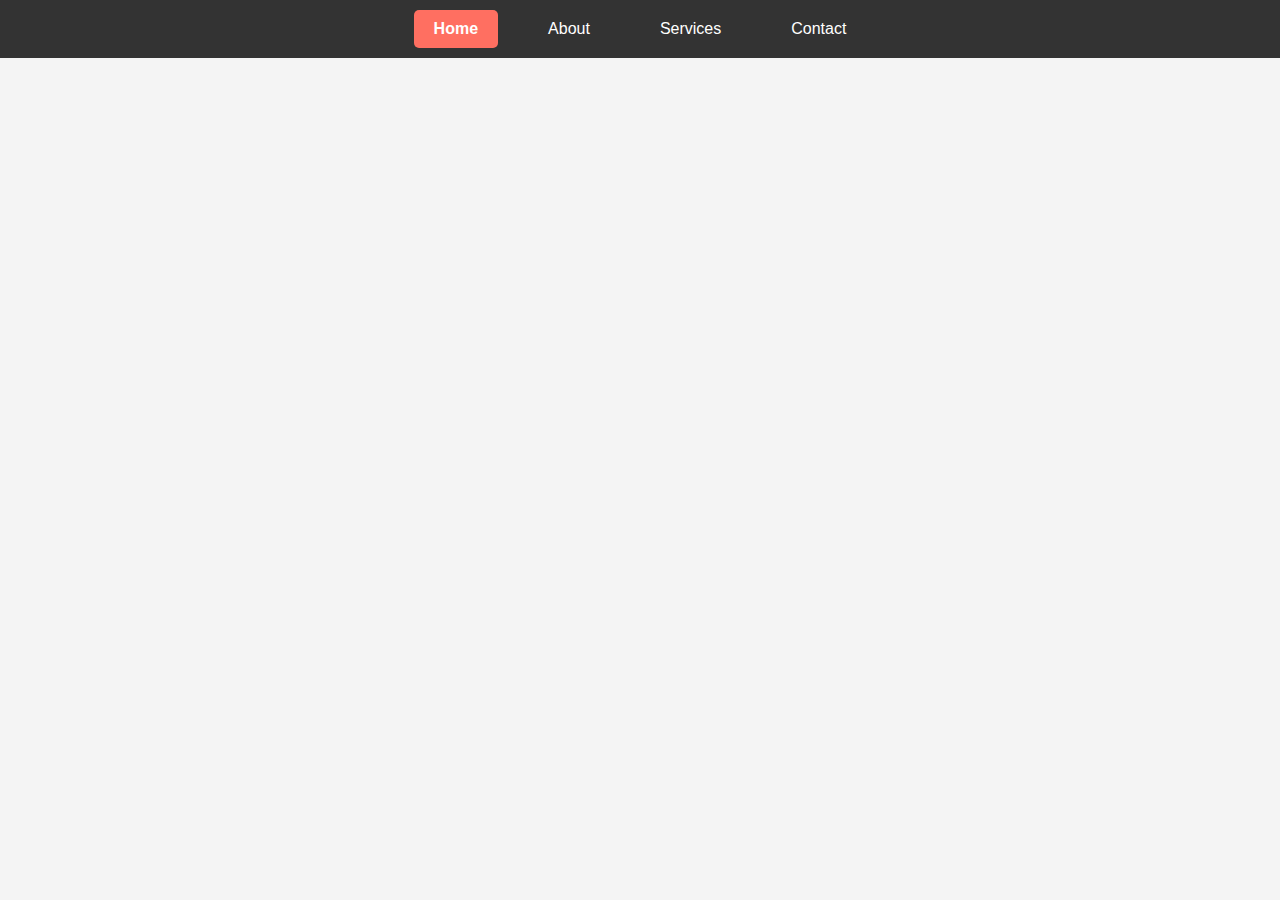
<file: testingpurpose.html>
<!DOCTYPE html>
<html lang="en">
<head>
    <meta charset="UTF-8">
    <meta name="viewport" content="width=device-width, initial-scale=1.0">
    <title>Header Tabs</title>
    <style>
        body {
            font-family: Arial, sans-serif;
            margin: 0;
            padding: 0;
            background-color: #f4f4f4;
        }
        .header {
            background: #333;
            padding: 10px 0;
            text-align: center;
        }
        .nav-tabs {
            display: flex;
            justify-content: center;
            list-style: none;
            padding: 0;
            margin: 0;
        }
        .nav-tabs li {
            margin: 0 15px;
        }
        .nav-tabs a {
            text-decoration: none;
            color: white;
            padding: 10px 20px;
            display: inline-block;
            border-radius: 5px;
            transition: background 0.3s;
        }
        .nav-tabs a:hover {
            background: #555;
        }
        .nav-tabs .active a {
            background: #ff6f61;
            font-weight: bold;
        }
    </style>
</head>
<body>

    <div class="header">
        <ul class="nav-tabs">
            <li class="nav-item active"><a href="index.html">Home</a></li>
            <li class="nav-item"><a href="#">About</a></li>
            <li class="nav-item"><a href="#">Services</a></li>
            <li class="nav-item"><a href="#">Contact</a></li>
        </ul>
    </div>

    <script>
        document.addEventListener("DOMContentLoaded", function () {
            let currentUrl = window.location.pathname.split("/").pop();
            if (!currentUrl) currentUrl = "#"; // Default to Home

            document.querySelectorAll(".nav-item").forEach(item => {
                let link = item.querySelector("a");
                if (link.getAttribute("href") === currentUrl) {
                    document.querySelectorAll(".nav-item").forEach(i => i.classList.remove("active"));
                    item.classList.add("active");
                }
            });
        });
    </script>

</body>
</html>
</file>
